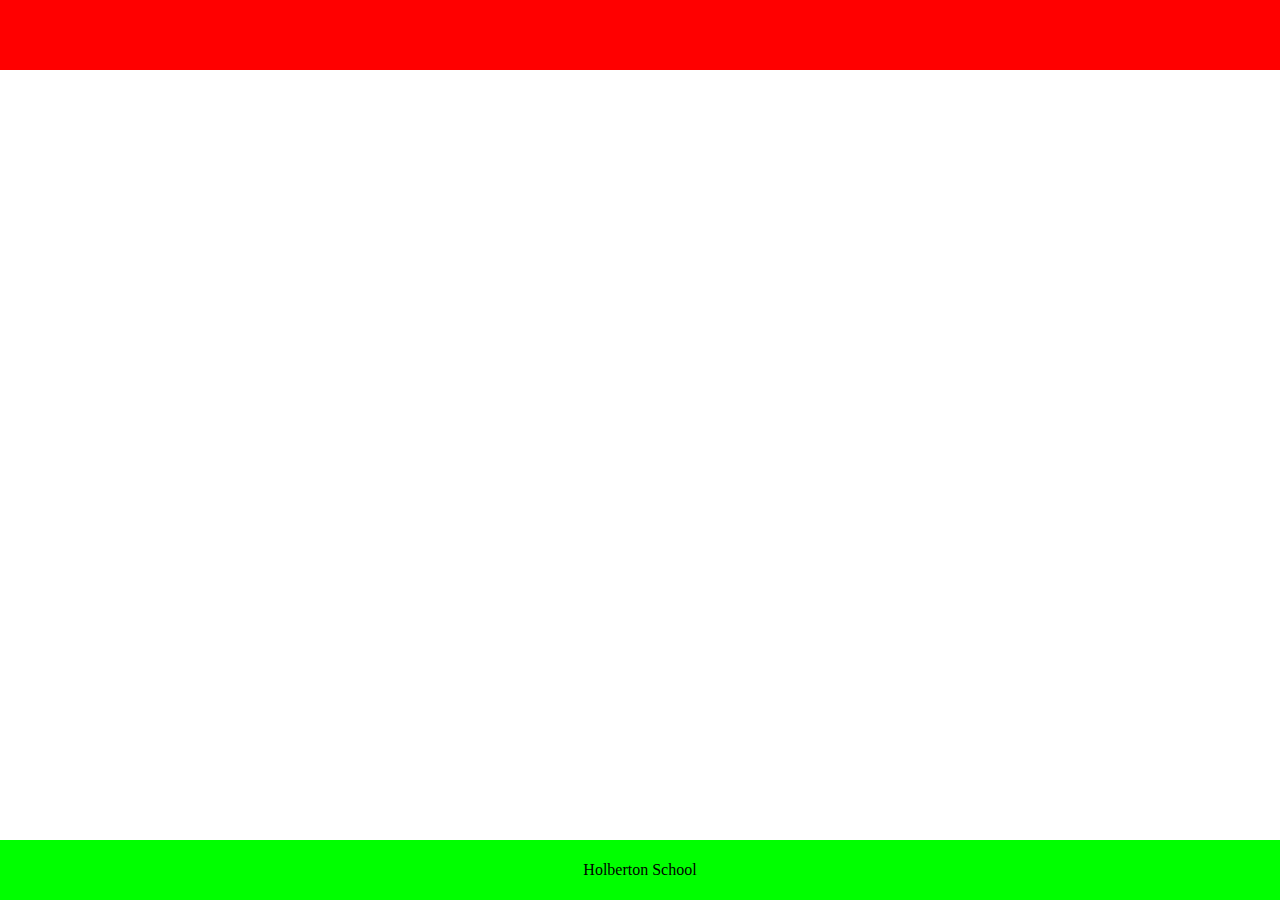
<file: web_static/0-index.html>
<!DOCTYPE html>
<html lang="en">
    <head>
        <meta charset="UTF-8" />
        <title>AirBnB clone</title>
    </head>
    <body style="margin: 0px; padding: 0px;">
        <header style="height: 70px; width: 100%; background-color: #FF0000">
        </header>

        <footer style="position: absolute; left: 0; bottom: 0; height: 60px; width: 100%; background-color: #00FF00; text-align: center; overflow: hidden;">
            <p style="line-height: 60px; margin: 0px;">Holberton School</p>
        </footer>
    </body>
</html>
</file>
